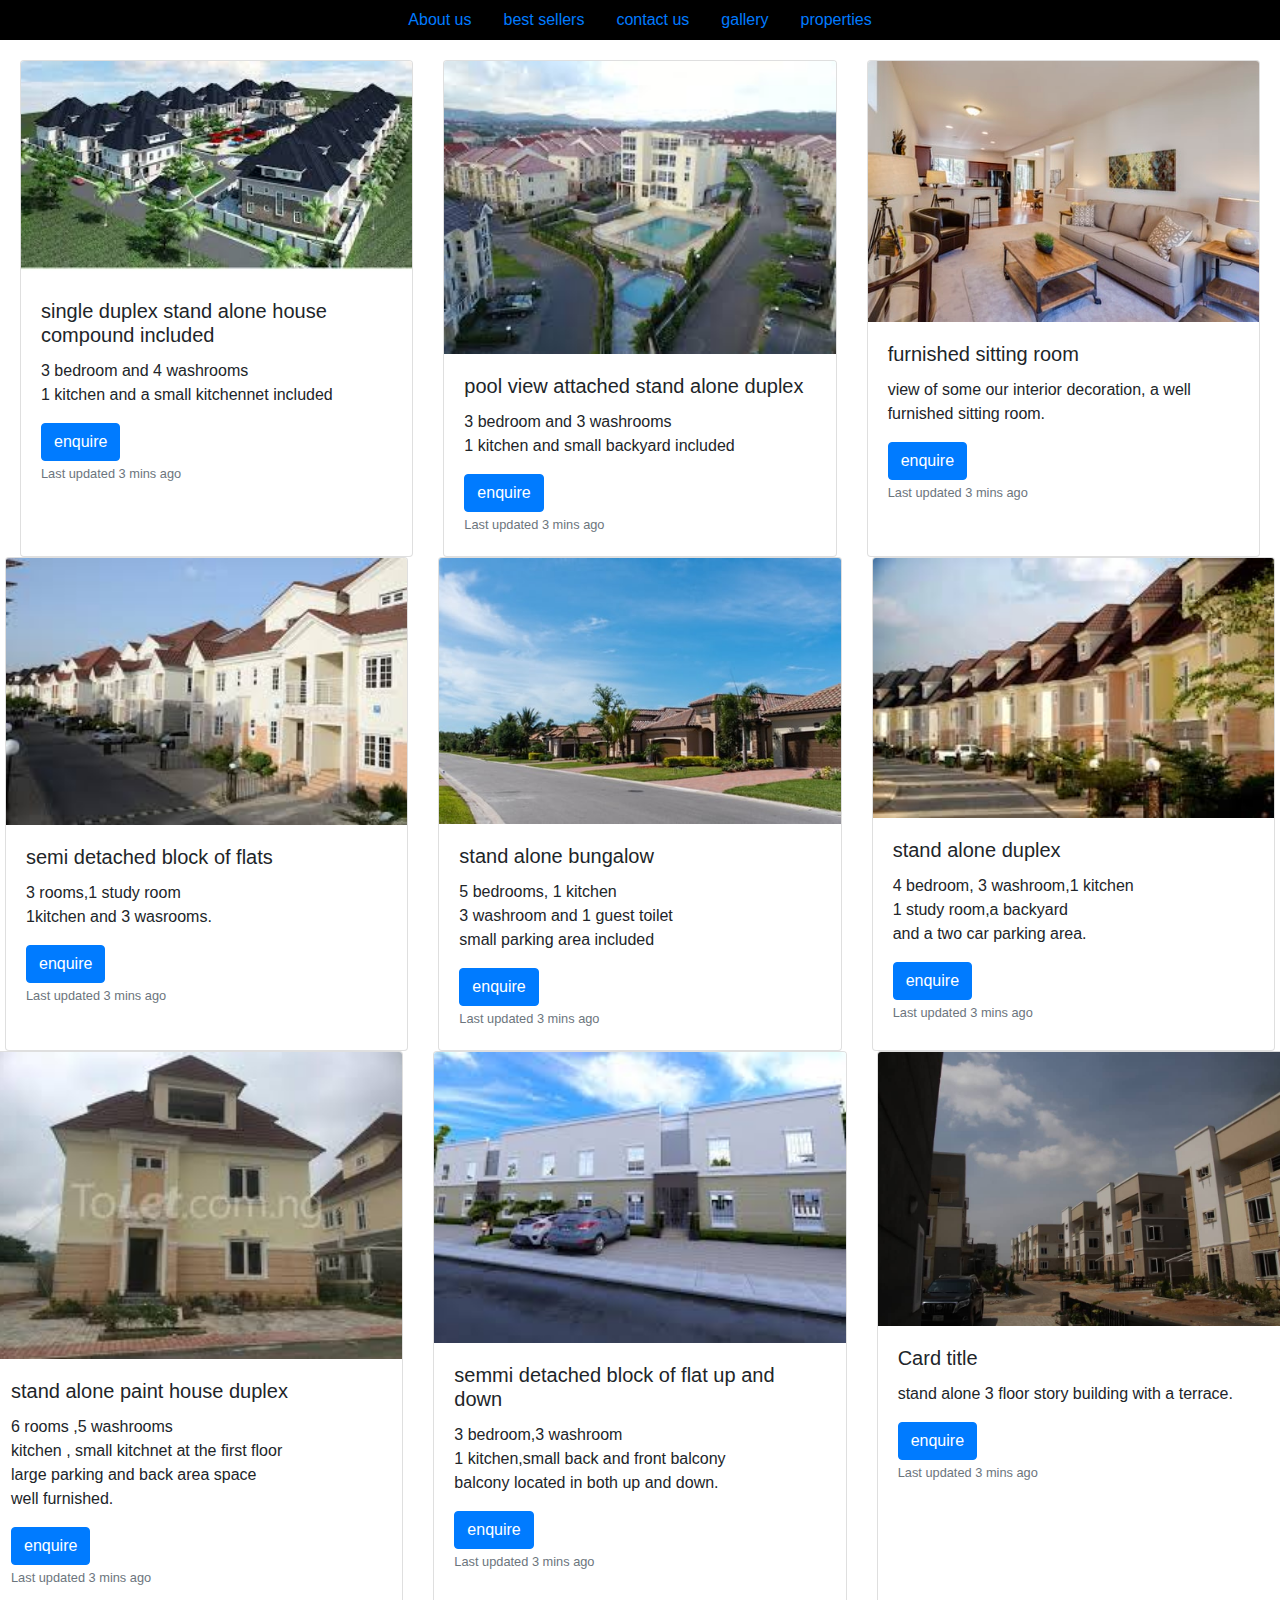
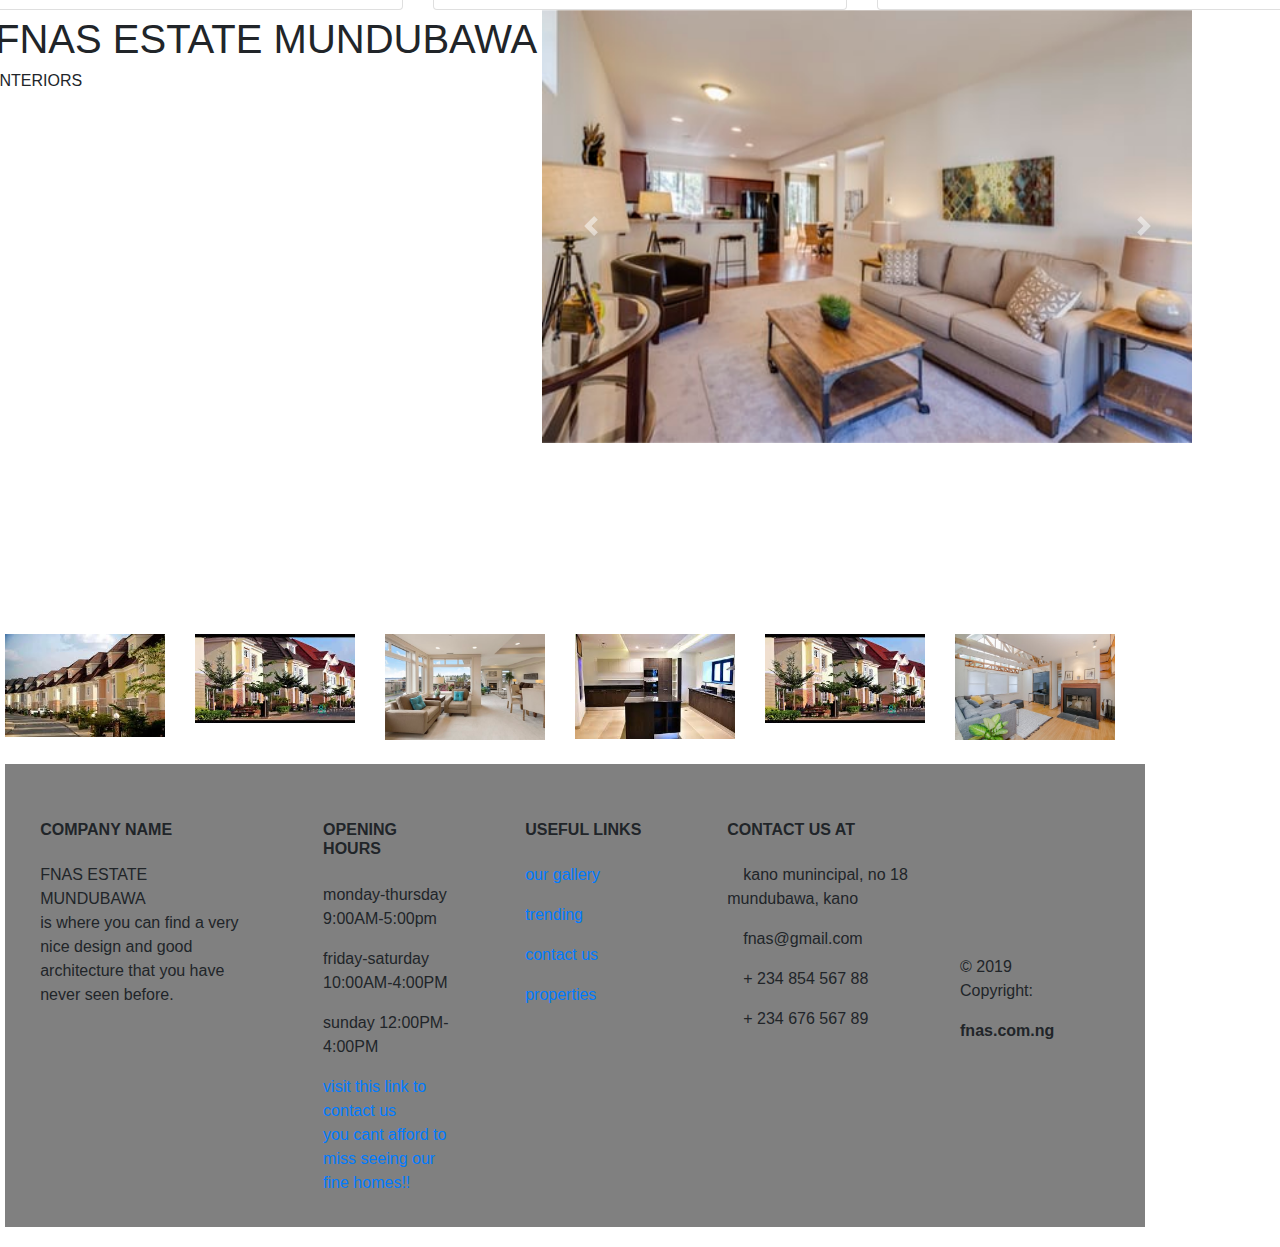
<file: pages/properties.html>
<!DOCTYPE html>
<html>
<head>
  <title></title>
   <!-- Required meta tags -->
    <meta charset="utf-8">
    <meta name="viewport" content="width=device-width, initial-scale=1, shrink-to-fit=no">

     <!-- Bootstrap CSS -->
  <link rel="stylesheet" href="https://stackpath.bootstrapcdn.com/bootstrap/4.3.1/css/bootstrap.min.css" integrity="sha384-ggOyR0iXCbMQv3Xipma34MD+dH/1fQ784/j6cY/iJTQUOhcWr7x9JvoRxT2MZw1T" crossorigin="anonymous">

  

  <!-- my own stylesheet-->
  <link rel="stylesheet" type="text/css" href="../css/style.css">
</head>
<body>
<!-- nav bar-->
<div id="a">
<ul class="nav justify-content-center">
  <li class="nav-item">
    <a class="nav-link active" href="../pages/aboutus.html">About us</a>
  </li>
   <li class="nav-item">
    <a class="nav-link active" href="../pages/bestsellers.html">best sellers</a>
  </li>
  <li class="nav-item">
    <a class="nav-link" href="../pages/contactus.html">contact us</a>
  </li>
  <li class="nav-item">
    <a class="nav-link" href="../pages/gallery.html">gallery</a>
  </li>
  <li class="nav-item">
    <a class="nav-link" href="../pages/properties.html">properties</a>
  </li>
  
</ul></div>
</head>
<body>
  <div style="padding: 20px;">
  <!--1st image-->
<div class="card-deck">
  <div class="card">
    <img class="card-img-top" src="../images/tt.jfif" alt="Card image cap">
    <div class="card-body">

      <h5 class="card-title">single duplex stand alone house<br>compound included</h5>
      <p class="card-text">3 bedroom and 4 washrooms<br>1 kitchen and a small kitchennet included</p>
      <a class="btn btn-primary" href="../pages/contactus.html" role="button">enquire</a>
      <p class="card-text"><small class="text-muted">Last updated 3 mins ago</small></p>
       </div>
  </div>
  <!--2nd image-->
  <div class="card">
    <img class="card-img-top" src="../images/download.jfif" alt="Card image cap">
    <div class="card-body">
      <h5 class="card-title">pool view attached stand alone duplex</h5>
      <p class="card-text">3 bedroom and 3 washrooms<br> 1 kitchen and small backyard included</p>
      <a class="btn btn-primary" href="../pages/contactus.html" role="button">enquire</a>
      <p class="card-text"><small class="text-muted">Last updated 3 mins ago</small></p>
    </div>
  </div>
  <!--3rd image-->
  <div class="card">
    <img class="card-img-top" src="../images/plo.jfif" alt="Card image cap">
    <div class="card-body">
      <h5 class="card-title">furnished sitting room</h5>
      <p class="card-text">view of some our interior decoration, a well furnished sitting room.</p>
      <a class="btn btn-primary" href="../pages/contactus.html" role="button">enquire</a>
      <p class="card-text"><small class="text-muted">Last updated 3 mins ago</small></p>
    </div>
  </div>
  <!--4th image-->
  <div class="card-deck">
  <div class="card">
    <img class="card-img-top" src="../images/bh.jfif" alt="Card image cap">
    <div class="card-body">
      <h5 class="card-title">semi detached block of flats</h5>
      <p class="card-text">3 rooms,1 study room<br>1kitchen and 3 wasrooms.</p>
       <a class="btn btn-primary" href="../pages/contactus.html" role="button">enquire</a>
      <p class="card-text"><small class="text-muted">Last updated 3 mins ago</small></p>
    </div>
  </div>
  <!--5th image-->
  <div class="card">
    <img class="card-img-top" src="../images/gba.jfif" alt="Card image cap">
    <div class="card-body">
      <h5 class="card-title">stand alone bungalow </h5>
      <p class="card-text">5 bedrooms, 1 kitchen<br> 3 washroom and 1 guest toilet<br>small parking area included</p>
       <a class="btn btn-primary" href="../pages/contactus.html" role="button">enquire</a>
      <p class="card-text"><small class="text-muted">Last updated 3 mins ago</small></p>
    </div>
  </div>
  <!--6th image-->
  <div class="card">
    <img class="card-img-top" src="../images/phouse.jfif" alt="Card image cap">
    <div class="card-body">
      <h5 class="card-title">stand alone duplex</h5>
      <p class="card-text">4 bedroom, 3 washroom,1 kitchen<br>1 study room,a backyard<br>and a two car parking area.</p>
       <a class="btn btn-primary" href="../pages/contactus.html" role="button">enquire</a>
      <p class="card-text"><small class="text-muted">Last updated 3 mins ago</small></p>
    </div>
  </div>
  <!--7th image-->
  <div class="card-deck">
  <div class="card">
    <img class="card-img-top" src="../images/duplex.jfif" alt="Card image cap">
    <div class="card-body">
      <h5 class="card-title">stand alone paint house duplex</h5>
      <p class="card-text">6 rooms ,5 washrooms<br>kitchen , small kitchnet at the first floor<br>large parking and back area space<br>well furnished.</p>
      <a class="btn btn-primary" href="../pages/contactus.html" role="button">enquire</a>
      <p class="card-text"><small class="text-muted">Last updated 3 mins ago</small></p>
    </div>
  </div>
  <!--8th image-->
  <div class="card">
    <img class="card-img-top" src="../images/li.jfif" alt="Card image cap">
    <div class="card-body">
      <h5 class="card-title">semmi detached block of flat up and down </h5>
      <p class="card-text">3 bedroom,3 washroom<br>1 kitchen,small back and front balcony <br>
      balcony located in both up and down.</p>
      <a class="btn btn-primary" href="../pages/contactus.html" role="button">enquire</a>
      <p class="card-text"><small class="text-muted">Last updated 3 mins ago</small></p>
    </div>
  </div>
  <!--9th image-->
  <div class="card">
    <img class="card-img-top" src="../images/FRONT.jpg" alt="Card image cap">
    <div class="card-body">
      <h5 class="card-title">Card title</h5>
      <p class="card-text">stand alone 3 floor story building with a terrace.</p>
      <a class="btn btn-primary" href="../pages/contactus.html" role="button">enquire</a>
      <p class="card-text"><small class="text-muted">Last updated 3 mins ago</small></p>
    </div>
  </div></div>
<br><br><br><br>
<!--slider-->


  
  <div style="padding: 5px;">
  <h1>FNAS ESTATE MUNDUBAWA</h1>
    <h6>INTERIORS</h6></div>
<!--<div style="width: 100% ;height: 2%;">
<div id="carouselExampleIndicators" class="carousel slide" data-ride="carousel">
  <ol class="carousel-indicators">
    <li data-target="#carouselExampleIndicators" data-slide-to="0" class="active"></li>
    <li data-target="#carouselExampleIndicators" data-slide-to="1"></li>
    <li data-target="#carouselExampleIndicators" data-slide-to="2"></li>
  </ol>
  <div class="carousel-inner">
    <div class="carousel-item active">
      <img class="d-block w-100" src="../images/strs.jfif" alt="First slide">
    </div>
    <div class="carousel-item">
      <img class="d-block w-100" src="../images/plo.jfif" alt="Second slide">
    </div>
    <div class="carousel-item">
      <img class="d-block w-100" src="../images/parlor.jfif" alt="Third slide">
    </div>
  </div>
  <a class="carousel-control-prev" href="#carouselExampleIndicators" role="button" data-slide="prev">
    <span class="carousel-control-prev-icon" aria-hidden="true"></span>
    <span class="sr-only">Previous</span>
  </a>
  <a class="carousel-control-next" href="#carouselExampleIndicators" role="button" data-slide="next">
    <span class="carousel-control-next-icon" aria-hidden="true"></span>
    <span class="sr-only">Next</span>
  </a>
</div>


<!--<div class="carousel-item">
  <img src="../images/phouse.jfif" alt="...">
  <div class="carousel-caption d-none d-md-block">
    <h5>...</h5>
    <p>...</p>
  </div>
</div>-->
<div style="width: 50% ;height: 2%;">
<div id="carouselExampleControls" class="carousel slide" data-ride="carousel">
  <div class="carousel-inner">
    <div class="carousel-item active">
      <img class="d-block w-100" src="../images/plo.jfif" alt="First slide">
    </div>
    <div class="carousel-item">
      <img class="d-block w-100" src="../images/parlor.jfif" alt="Second slide">
    </div>
    <div class="carousel-item">
      <img class="d-block w-100" src="../images/gba.jfif" alt="Third slide">
    </div>
  </div>
  <a class="carousel-control-prev" href="#carouselExampleControls" role="button" data-slide="prev">
    <span class="carousel-control-prev-icon" aria-hidden="true"></span>
    <span class="sr-only">Previous</span>
  </a>
  <a class="carousel-control-next" href="#carouselExampleControls" role="button" data-slide="next">
    <span class="carousel-control-next-icon" aria-hidden="true"></span>
    <span class="sr-only">Next</span>
  </a>
</div></div></center><br><br><br><br><br><br><br><br><br><br><br><br><br><br><br><br><br><br><br><br><br><br><br><br><br
<div>
<!-- Footer -->
<center>
<footer class="page-footer font-small mdb-color lighten-3 pt-4">

  <!-- Footer Elements -->
  <div class="container">

    <!--Grid row-->
    <div class="row">

      <!--Grid column-->
      <div class="col-lg-2 col-md-12 mb-4">

        <!--Image-->
        <div class="view overlay z-depth-1-half">
          <img src="../images/phouse.jfif" class="img-fluid"
            alt="">
          <a href="">
            <div class="mask rgba-white-light"></div>
          </a>
        </div>

      </div>
      <!--Grid column-->

      <!--Grid column-->
      <div class="col-lg-2 col-md-6 mb-4">

        <!--Image-->
        <div class="view overlay z-depth-1-half">
          <img src="../images/gy.jfif" class="img-fluid"
            alt="">
          <a href="">
            <div class="mask rgba-white-light"></div>
          </a>
        </div>

      </div>
      <!--Grid column-->

      <!--Grid column-->
      <div class="col-lg-2 col-md-6 mb-4">

        <!--Image-->
        <div class="view overlay z-depth-1-half">
          <img src="../images/parlor.jfif" class="img-fluid"
            alt="">
          <a href="">
            <div class="mask rgba-white-light"></div>
          </a>
        </div>

      </div>
      <!--Grid column-->

      <!--Grid column-->
      <div class="col-lg-2 col-md-12 mb-4">

        <!--Image-->
        <div class="view overlay z-depth-1-half">
          <img src="../images/kil.jfif" class="img-fluid"
            alt="">
          <a href="">
            <div class="mask rgba-white-light"></div>
          </a>
        </div>

      </div>
      <!--Grid column-->

      <!--Grid column-->
      <div class="col-lg-2 col-md-6 mb-4">

        <!--Image-->
        <div class="view overlay z-depth-1-half">
          <img src="../images/gy.jfif" class="img-fluid"
            alt="">
          <a href="">
            <div class="mask rgba-white-light"></div>
          </a>
        </div>

      </div>
      <!--Grid column-->

      <!--Grid column-->
      <div class="col-lg-2 col-md-6 mb-4">

        <!--Image-->
        <div class="view overlay z-depth-1-half">
          <img src="../images/lo.jfif" class="img-fluid"
            alt="">
          <a href="">
            <div class="mask rgba-white-light"></div>
          </a>
        </div>

      </div>
      <!--Grid column-->

    </div>
    <!--Grid row-->

  </div>
  <!-- Footer Elements -->

 
 

</footer></center></div>
<!-- Footer -->

<div style="background: grey;">
  <!-- Footer -->
<footer class="page-footer font-small mdb-color pt-4">

  <!-- Footer Links -->
  <div class="container text-center text-md-left">

    <!-- Footer links -->
    <div class="row text-center text-md-left mt-3 pb-3">

      <!-- Grid column -->
      <div class="col-md-3 col-lg-3 col-xl-3 mx-auto mt-3">
        <h6 class="text-uppercase mb-4 font-weight-bold">Company name</h6>
        <p>FNAS ESTATE MUNDUBAWA<br>is where you can find a very nice design and good architecture  that you have never seen before.</p>
      </div>
      <!-- Grid column -->

      <hr class="w-100 clearfix d-md-none">

      <!-- Grid column -->
      <div class="col-md-2 col-lg-2 col-xl-2 mx-auto mt-3">
        <h6 class="text-uppercase mb-4 font-weight-bold">OPENING HOURS</h6>
        <p>
         monday-thursday 9:00AM-5:00pm
        </p>
        <p>
         friday-saturday 10:00AM-4:00PM
        </p>
        <p>
          sunday 12:00PM-4:00PM
        </p>
        <p>
          <a href="../pages/contactus.html">visit this link to contact us<br>you cant afford to miss seeing our fine homes!!</a>
        </p>
      </div>
      <!-- Grid column -->

      <hr class="w-100 clearfix d-md-none">

      <!-- Grid column -->
      <div class="col-md-3 col-lg-2 col-xl-2 mx-auto mt-3">
        <h6 class="text-uppercase mb-4 font-weight-bold">Useful links</h6>
        <p>
          <a href="../pages/gallery.html">our gallery</a>
        </p>
        <p>
          <a href="../pages/bestsellers.html">trending</a>
        </p>
        <p>
          <a href="../pages/contactus.html">contact us</a>
        </p>
        <p>
          <a href="../pages/properties.html">properties</a>
        </p>
      </div>

      <!-- Grid column -->
      <hr class="w-100 clearfix d-md-none">

      <!-- Grid column -->
      <div class="col-md-4 col-lg-3 col-xl-3 mx-auto mt-3">
        <h6 class="text-uppercase mb-4 font-weight-bold">Contact us AT</h6>
        <p>
          <i class="fas fa-home mr-3"></i> kano munincipal, no 18 mundubawa, kano</p>
        <p>
          <i class="fas fa-envelope mr-3"></i> fnas@gmail.com</p>
        <p>
          <i class="fas fa-phone mr-3"></i> + 234  854 567 88</p>
        <p>
          <i class="fas fa-print mr-3"></i> + 234 676 567 89</p>
      </div>
      <!-- Grid column -->

    </div>
    <!-- Footer links -->

    <hr>

    <!-- Grid row -->
    <div class="row d-flex align-items-center">

      <!-- Grid column -->
      <div class="col-md-7 col-lg-8">

        <!--Copyright-->
        <div>
        <p class="text-center text-md-left">© 2019 Copyright:
          <a href="https://mdbootstrap.com/education/bootstrap/"></a></p>
            <strong> fnas.com.ng</strong>
          </a>
        </p></div>

      </div>
      <!-- Grid column -->

      <!-- Grid column -->
      <div class="col-md-5 col-lg-4 ml-lg-0">

        <!-- Social buttons -->
        <div class="text-center text-md-right">
          <ul class="list-unstyled list-inline">
            <li class="list-inline-item">
              <a class="btn-floating btn-sm rgba-white-slight mx-1">
                <i class="fab fa-facebook-f"></i>
              </a>
            </li>
            <li class="list-inline-item">
              <a class="btn-floating btn-sm rgba-white-slight mx-1">
                <i class="fab fa-twitter"></i>
              </a>
            </li>
            <li class="list-inline-item">
              <a class="btn-floating btn-sm rgba-white-slight mx-1">
                <i class="fab fa-google-plus-g"></i>
              </a>
            </li>
            <li class="list-inline-item">
              <a class="btn-floating btn-sm rgba-white-slight mx-1">
                <i class="fab fa-linkedin-in"></i>
              </a>
            </li>
          </ul>
        </div>

      </div>
      <!-- Grid column -->

    </div>
    <!-- Grid row -->

  </div>
  <!-- Footer Links -->

</footer></div>
<!-- Footer -->



<!--java scipt bs-->
<script src="https://code.jquery.com/jquery-3.3.1.slim.min.js" integrity="sha384-q8i/X+965DzO0rT7abK41JStQIAqVgRVzpbzo5smXKp4YfRvH+8abtTE1Pi6jizo" crossorigin="anonymous"></script>
<script src="https://cdnjs.cloudflare.com/ajax/libs/popper.js/1.14.7/umd/popper.min.js" integrity="sha384-UO2eT0CpHqdSJQ6hJty5KVphtPhzWj9WO1clHTMGa3JDZwrnQq4sF86dIHNDz0W1" crossorigin="anonymous"></script>
<script src="https://stackpath.bootstrapcdn.com/bootstrap/4.3.1/js/bootstrap.min.js" integrity="sha384-JjSmVgyd0p3pXB1rRibZUAYoIIy6OrQ6VrjIEaFf/nJGzIxFDsf4x0xIM+B07jRM" crossorigin="anonymous"></script>
</body>
</body>
</html>
</file>
<file: css/style.css>
#a{
background: black;
}

.b{
	
	height: 600px;
	width: 100%;
}
.L {
	background: black;
  width: 100%;
  padding: 10px;
  margin: 20px;
  margin-top: 0;
  margin-right: 10px;
  margin-left: 0;
  height: auto;
  position: relative; }

  .c{
  	height: 150px;
  	width: 300px;
  }
 /* Container holding the image and the text */
.container {
  position:relative;
}

/* Bottom right text */
.text-block {
  position: absolute;
  bottom: 20px;
  right: 20px;
  background-color: black;
  color: white;
  padding-left: 20px;
  padding-right: 20px;
}

 .content{
  height: 350px;
  display: flex;
}
 .content .section{
  flex: 1;
  padding: 25px;
  font-family: arial;
}

.section p:hover{
  transition: 2s;
}

/*.g{
  width:50px;
  height:50PX;*/
}

p{
  width: 100%;
}

.bh{
  background-image: url(../images/bh.jfif);
  background-size: cover;}


 .an{
  width: 5px;
  height: 5px;
 }

.container{
  marker-top:8%; 
  display: flex;
}

.inner{
  overflow: hidden;
}
.inner img{
  transition: all 1.5s ease;
}
.inner:hover img{
  transform: scale(1.5);
}
.footer .content{
  height: 350px;
  display: flex;
}
.footer .content .section{
  flex: 1;
  padding: 25px;
  font-family: arial;
}

.n{
  width:100%; 
}
.mySlides {
  display:none;
}
</file>
